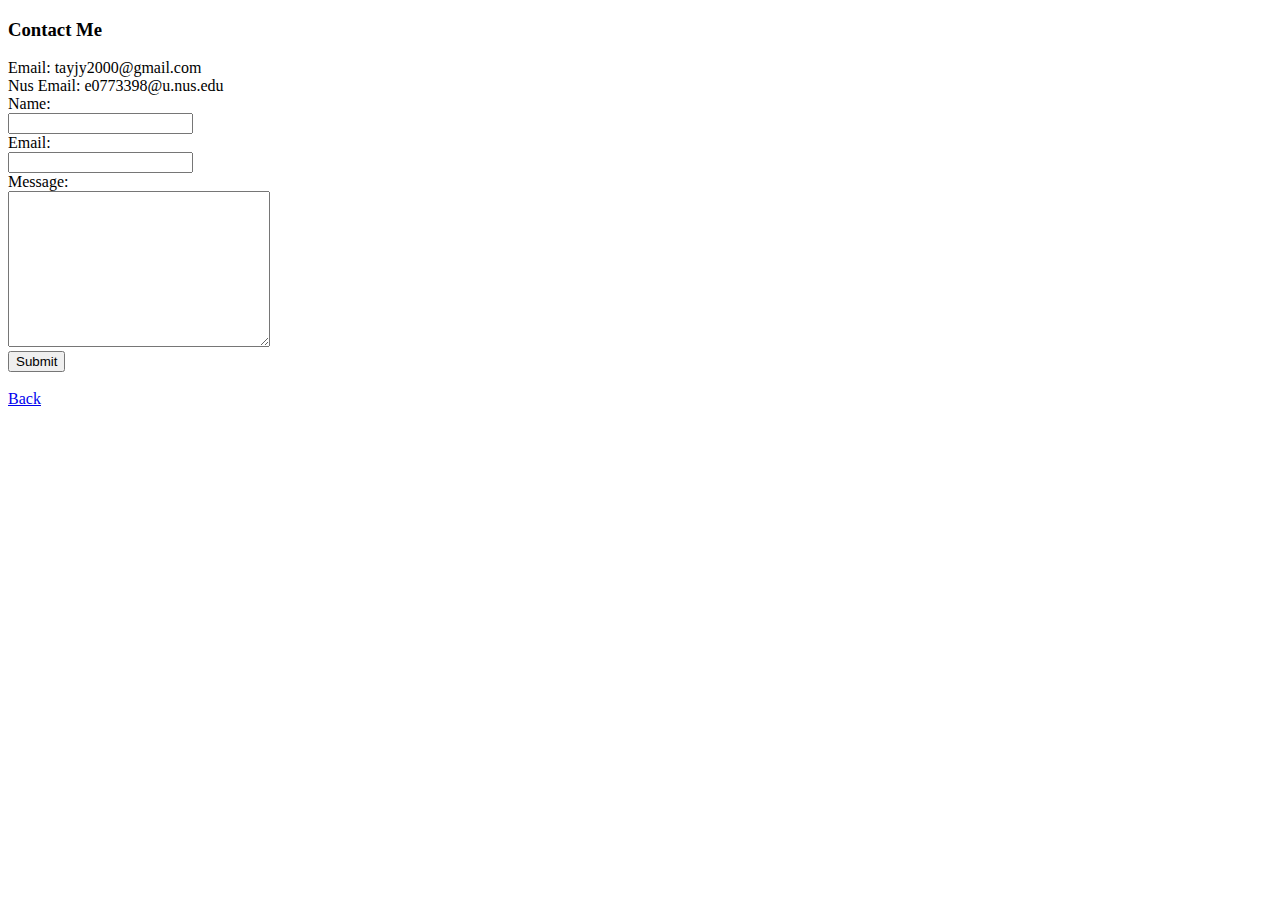
<file: Contactme.html>
<!DOCTYPE html>
<html lang="en" dir="ltr">

<head>
  <meta charset="utf-8">
  <title>Contact Me!</title>
</head>

<body>
  <h3>Contact Me</h3>
  Email: tayjy2000@gmail.com
  <br>
  Nus Email: e0773398@u.nus.edu
  <br>

  <form action="mailto:tayjy2000@gmail.com" method="post" enctype="text/plain">
    <label>Name: </label>
    <br>
    <input type="text" name="yourName" value="">
    <br>
    <label>Email: </label>
    <br>
    <input type="email" name="yourEmail" value="">
    <br>
    <label>Message:</label>
    <br>
    <textarea name="yourMesaage" rows="10" cols="30"></textarea>
    <br>
    <input type="submit" value="Submit">
    <br>
    <br>
    <u><a href="index.html">Back</a></u>
  </form>
</body>

</html>
</file>
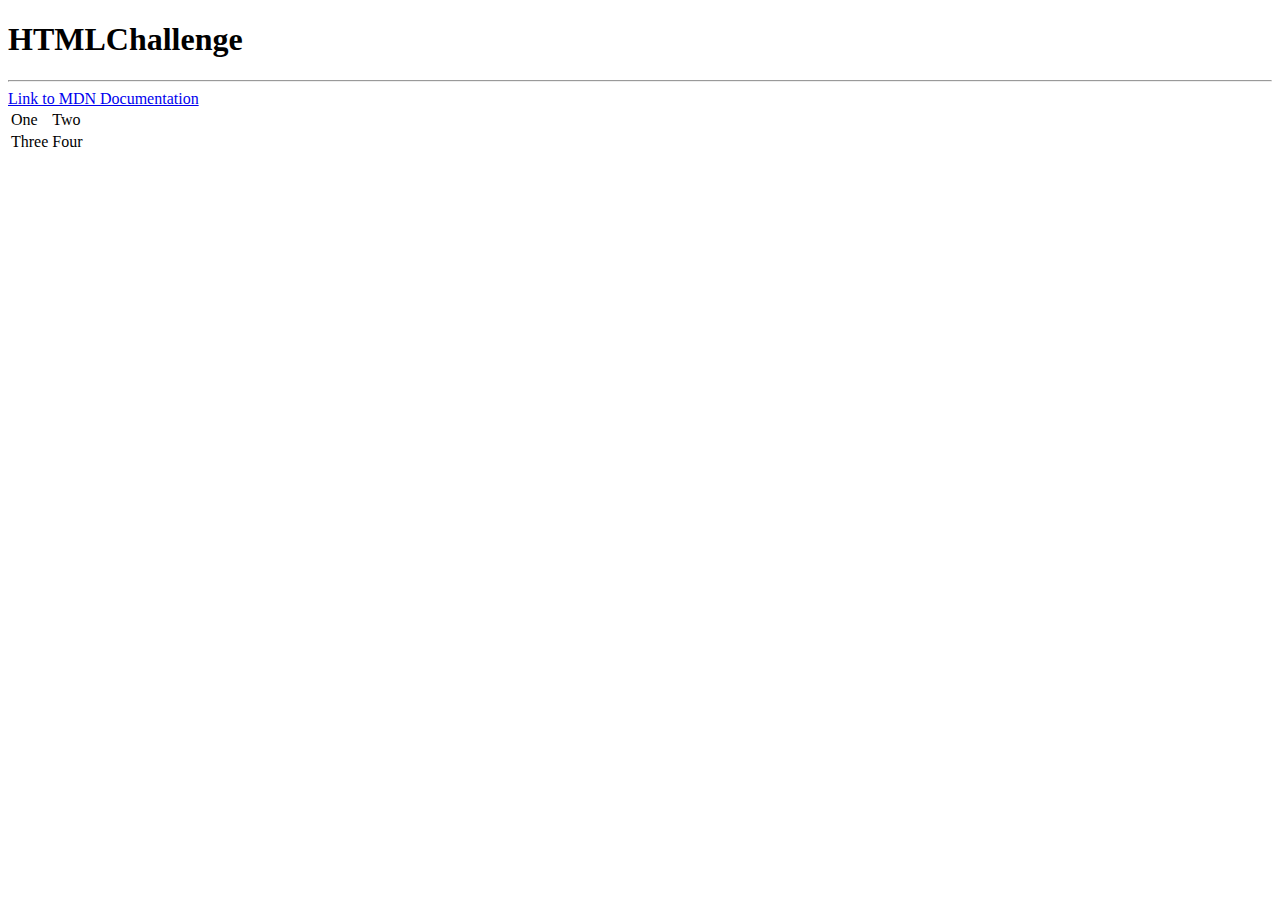
<file: HTML Challenge.html>
<!DOCTYPE html>
<html lang="en" dir="ltr">

<head>
  <meta charset="utf-8">
  <title></title>
</head>

<body>
  <h1>HTMLChallenge</h1>
  <hr>
  <a href="https://developer.mozilla.org/en-US/">Link to MDN Documentation</a>
  <table>
    <tr>
      <td>One</td>
      <td>Two</td>
    </tr>
    <tr>
      <td>Three</td>
      <td>Four</td>
    </tr>

  </table>
</body>

</html>
</file>
